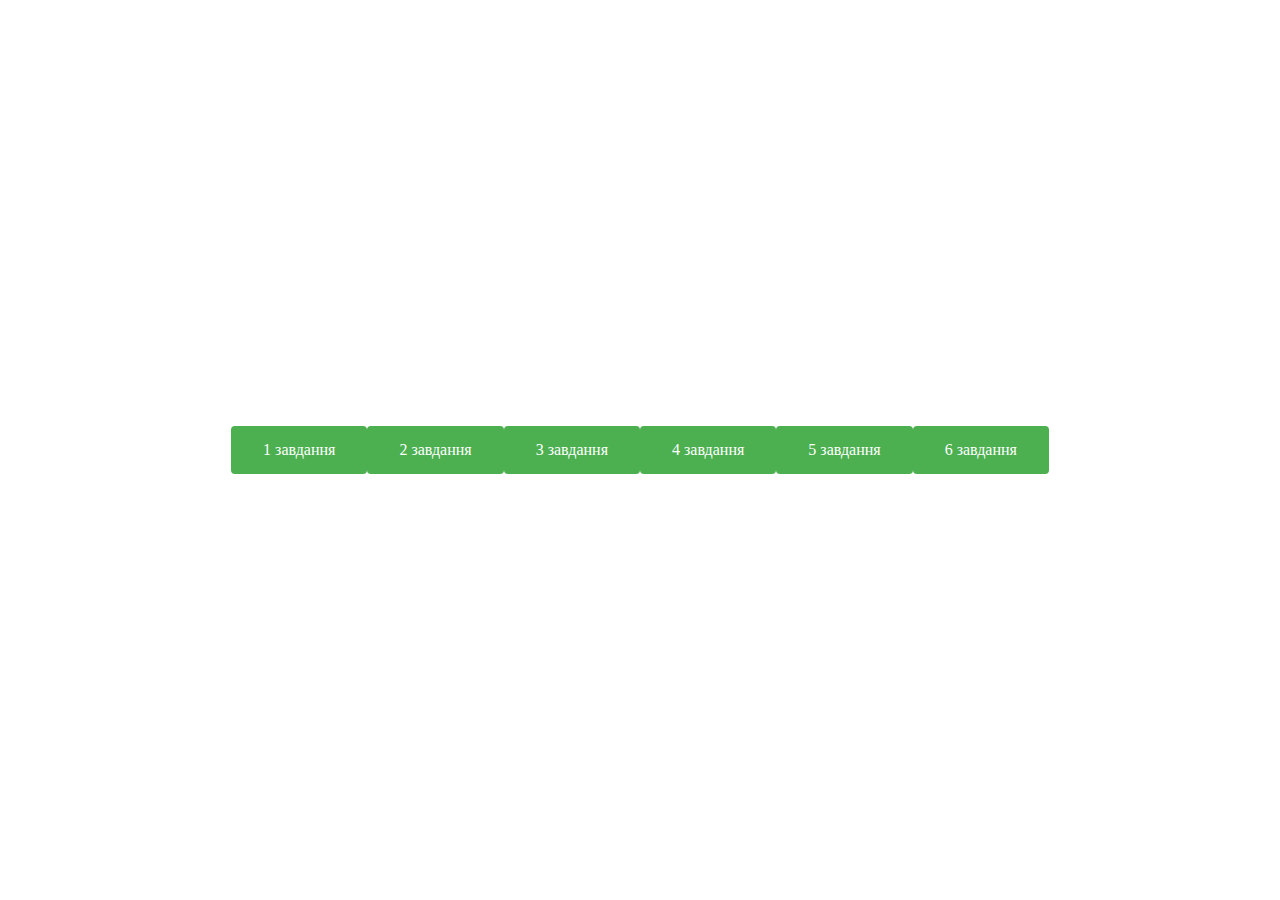
<file: index.html>
<!DOCTYPE html>
<html lang="en">
<head>
    <meta charset="UTF-8">
    <meta name="viewport" content="width=device-width, initial-scale=1.0">
    <link rel="stylesheet" href="Style.css">
    <title>Document</title>
</head>
<body>
    <a href="Tasks/task1/task1.html" target="_blank">1 завдання</a>
    <a href="Tasks/task2/task2.html" target="_blank">2 завдання</a>
    <a href="Tasks/task3/task3.html" target="_blank">3 завдання</a>
    <a href="Tasks/task4/task4.html" target="_blank">4 завдання</a>
    <a href="Tasks/task5/task5.html" target="_blank">5 завдання</a>
    <a href="Tasks/task6/task6.html" target="_blank">6 завдання</a>
</body>
</html>
</file>
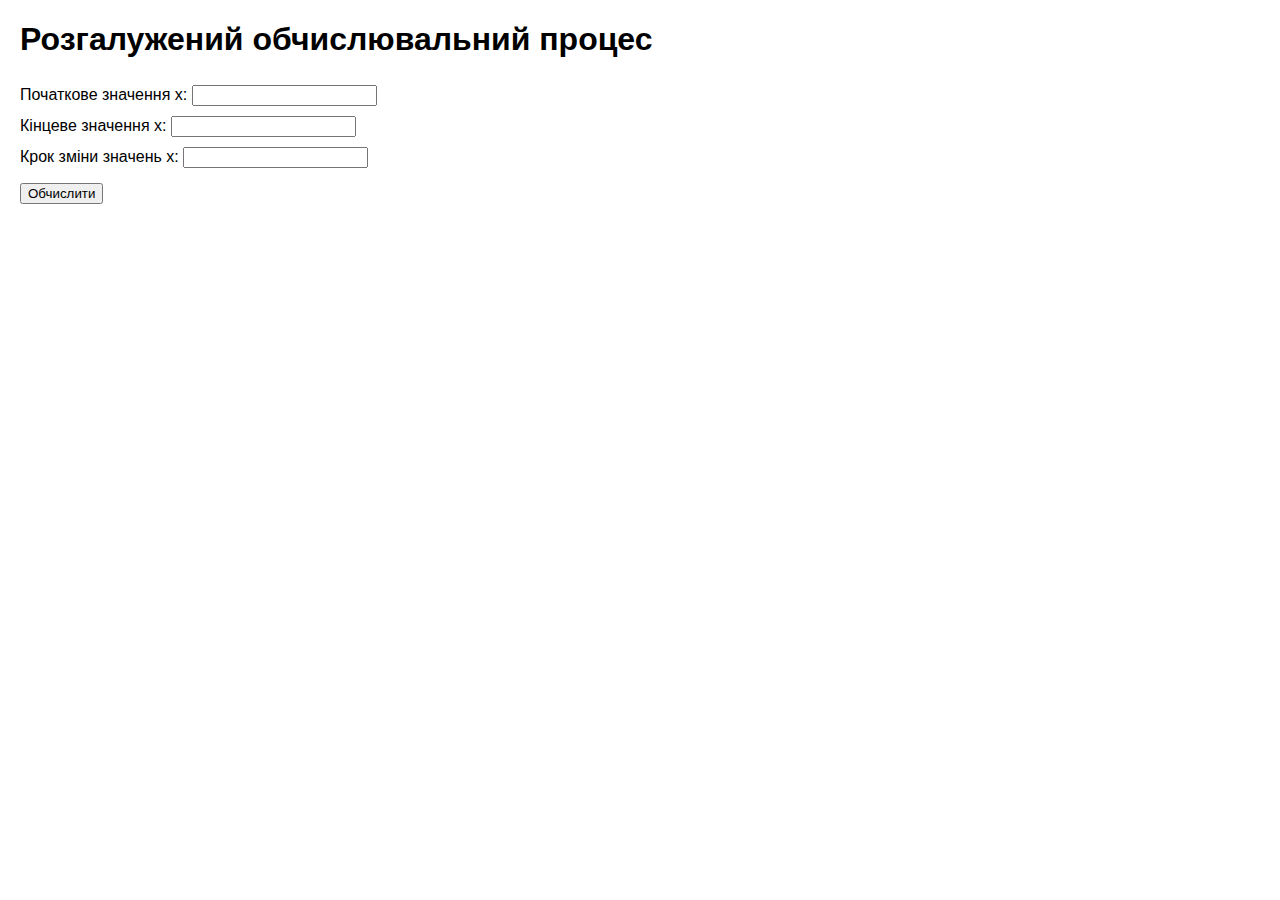
<file: Task4/task4.html>
<!DOCTYPE html>
<html lang="en">
<head>
    <meta charset="UTF-8">
    <meta name="viewport" content="width=device-width, initial-scale=1.0">
    <title>Document</title>
    <style>
        body {
            font-family: Arial, sans-serif;
            margin: 20px;
        }
        input {
            margin: 5px 0;
        }
        button {
            margin-top: 10px;
        }
        #results {
            margin-top: 20px;
            white-space: pre;
            font-family: monospace;
        }
    </style>
</head>
<body>
    <h1>Розгалужений обчислювальний процес</h1>
    <label for="start">Початкове значення x:</label>
    <input type="number" id="start" step="any"><br>
    <label for="end">Кінцеве значення x:</label>
    <input type="number" id="end" step="any"><br>
    <label for="step">Крок зміни значень x:</label>
    <input type="number" id="step" step="any"><br>
    <button onclick="calculate()">Обчислити</button>

    <div id="results"></div>
    <script src="js.js"></script>
</body>
</html>
</file>
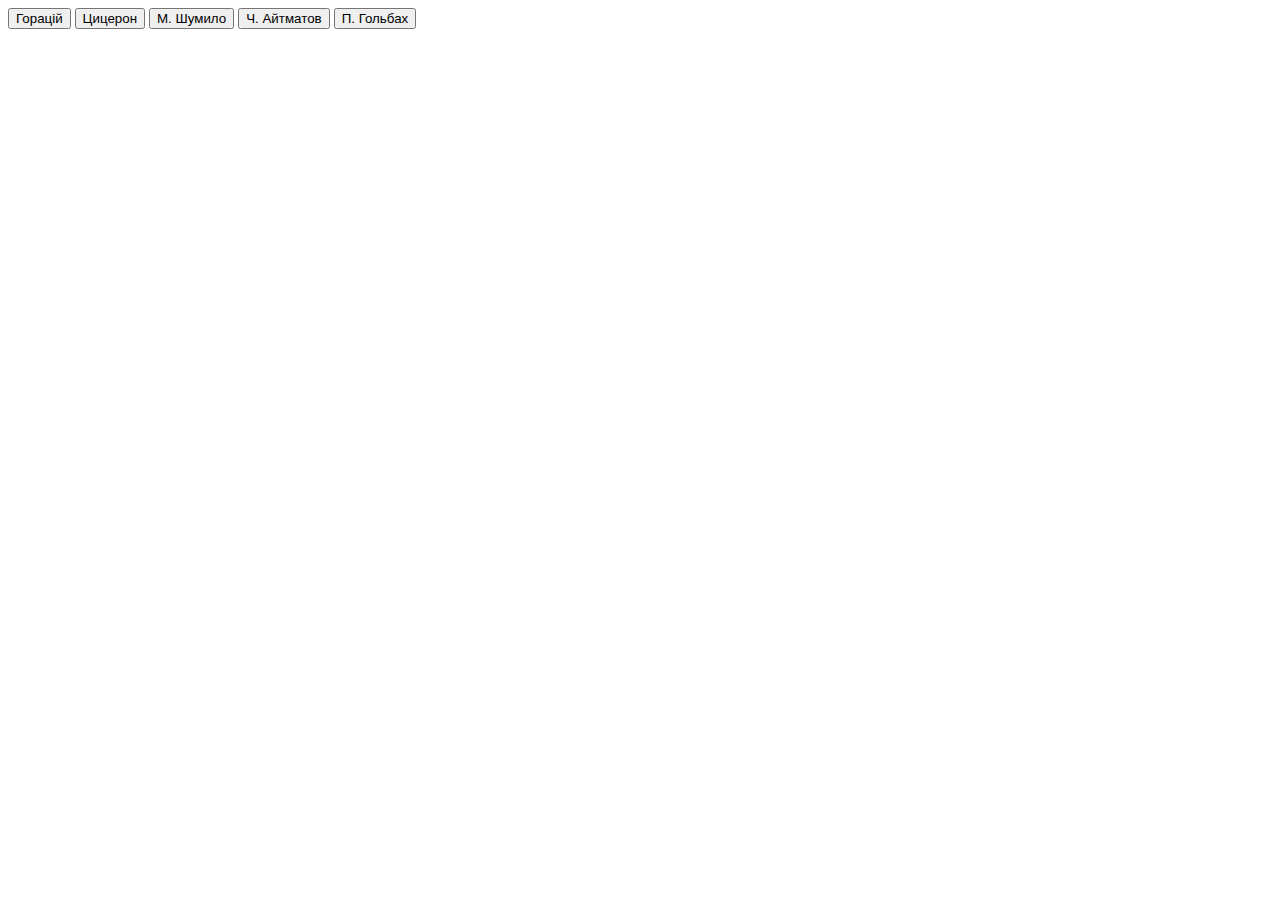
<file: Tasks/task2.html>
<!DOCTYPE html>
<html lang="en">
<head>
    <meta charset="UTF-8">
    <meta name="viewport" content="width=device-width, initial-scale=1.0">
    <title>Document</title>
    <link rel="stylesheet" href="task2css.css">
</head>
<body>
    <button id="gor"> Горацій </button>
    <button id="cuc">Цицерон </button>
    <button id="shu">М. Шумило</button>
    <button id="aim">Ч. Айтматов</button>
    <button id="she"> П. Гольбах</button>


    <div id="notification" class="notification" style="display: none;">
        <p></p>
        <button onclick="hideNotification()">Закрити</button>
      </div>

    <script src="task2js.js"></script>
</body>
</html>
</file>
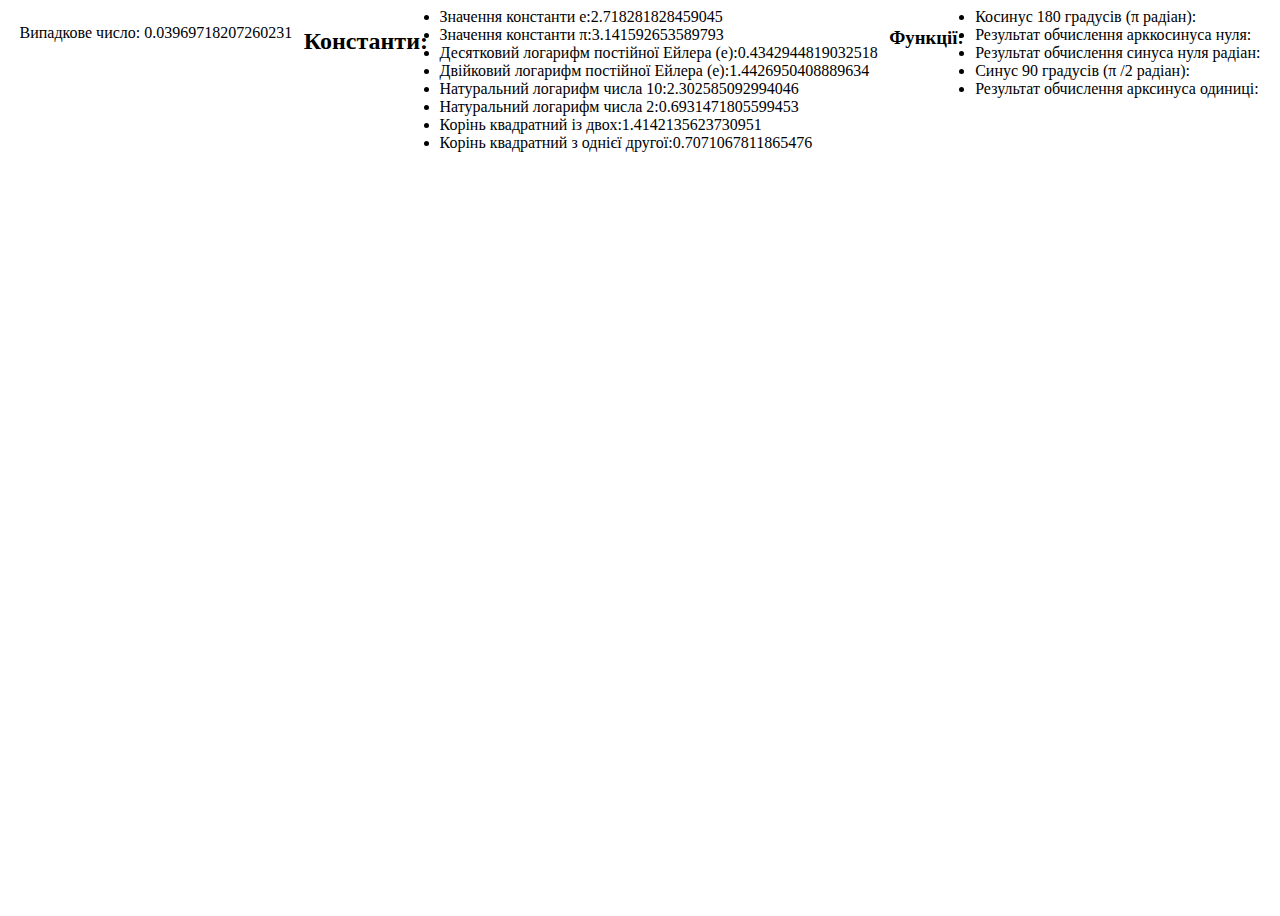
<file: Tasks/task3.html>
<!DOCTYPE html>
<html lang="en">
  <head>
    <meta charset="UTF-8" />
    <meta name="viewport" content="width=device-width, initial-scale=1.0" />
    <title>розгалужений обчислювальний процес</title>
  <link rel="stylesheet" type="text/css" href="task3css.css" />
  </head>
  <body onload = "insertRandomNumber()">
   <p id ="random-number"></p>
<h2>Константи:</h2>
   <us>
      <li>Значення константи е:<span id = "1"></span></li>
      <li>Значення константи π:<span id = "2"></span></li>
      <li>Десятковий логарифм постійної Ейлера (е):<span id = "3"></span></li>
      <li>Двійковий логарифм постійної Ейлера (е):<span id = "4"></span></li>
      <li>Натуральний логарифм числа 10:<span id = "5"></span></li>
      <li>Натуральний логарифм числа 2:<span id = "6"></span></li>
      <li>Корінь квадратний із двох:<span id = "7"></span></li>
      <li>Корінь квадратний з однієї другої:<span id = "8"></span></li>
    </us>
<h3>Функції:</h3>
    <us>
      <li>Косинус 180 градусів (π радіан):<span id = "9"></span></li>
      <li>Результат обчислення арккосинуса нуля:<span id = "10"></span></li>
      <li>Результат обчислення синуса нуля радіан:<span id = "11"></span></li>
      <li>Синус 90 градусів (π /2 радіан):<span id = "12"></span></li>
      <li>Результат обчислення арксинуса одиниці:<span id = "13"></span></li>
    </us>
    <script src="task3js.js"></script>
  </body>
</html>
</file>
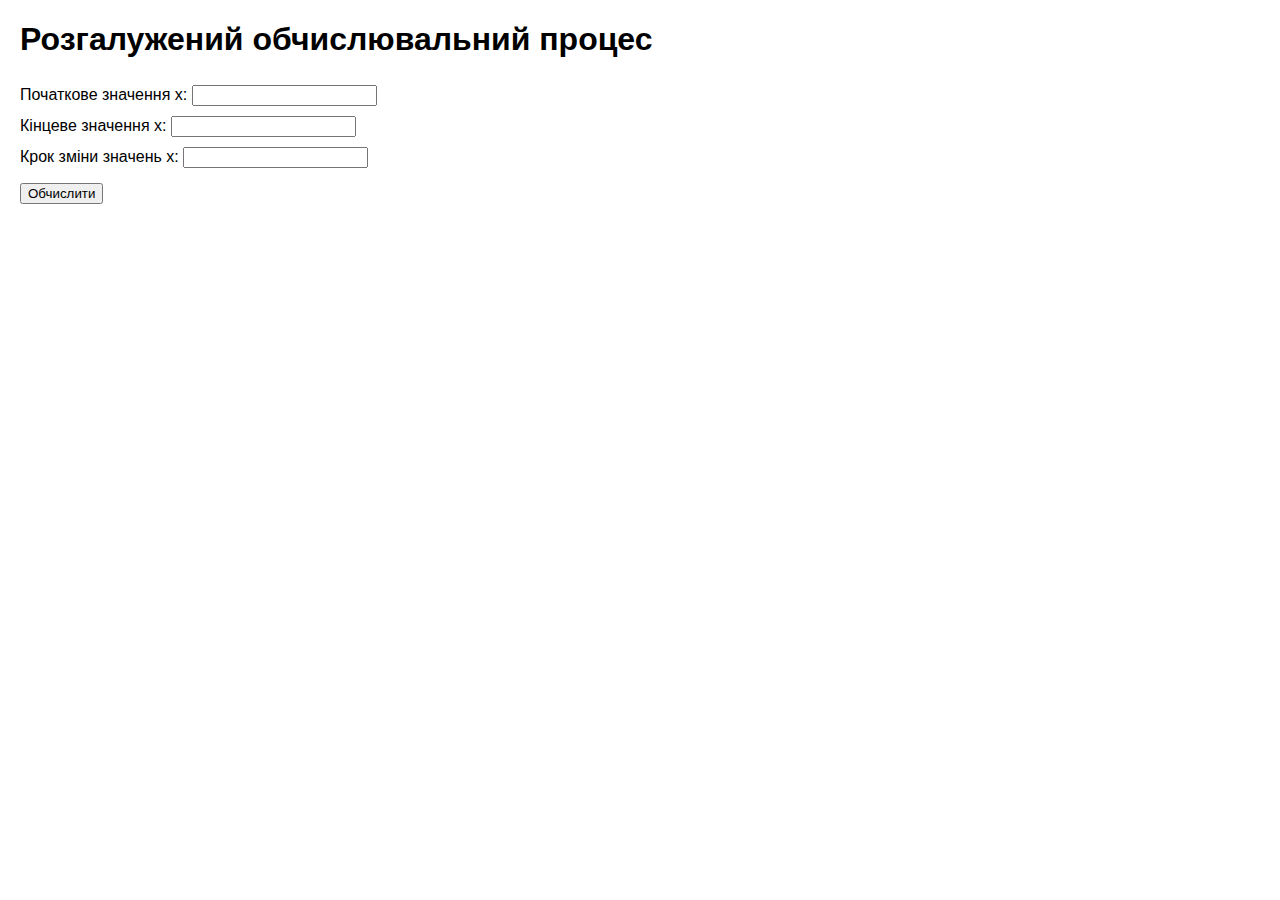
<file: Tasks/task4.html>
<!DOCTYPE html>
<html lang="en">
<head>
    <meta charset="UTF-8">
    <meta name="viewport" content="width=device-width, initial-scale=1.0">
    <title>Document</title>
    <style>
        body {
            font-family: Arial, sans-serif;
            margin: 20px;
        }
        input {
            margin: 5px 0;
        }
        button {
            margin-top: 10px;
        }
        #results {
            margin-top: 20px;
            white-space: pre;
            font-family: monospace;
        }
    </style>
</head>
<body>
    <h1>Розгалужений обчислювальний процес</h1>
    <label for="start">Початкове значення x:</label>
    <input type="number" id="start" step="any"><br>
    <label for="end">Кінцеве значення x:</label>
    <input type="number" id="end" step="any"><br>
    <label for="step">Крок зміни значень x:</label>
    <input type="number" id="step" step="any"><br>
    <button onclick="calculate()">Обчислити</button>

    <div id="results"></div>
    <script src="task4js.js"></script>
</body>
</html>
</file>
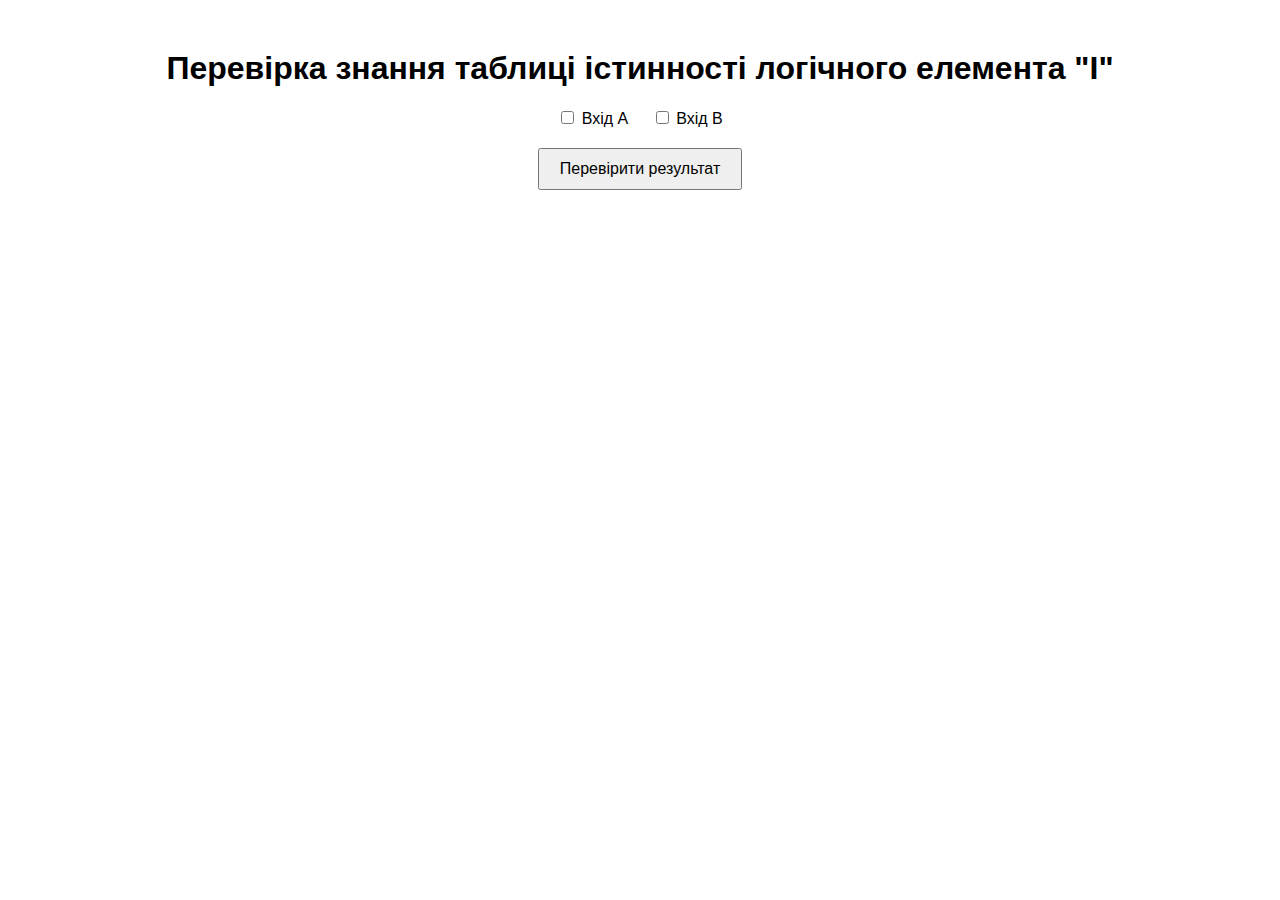
<file: Tasks/task2/task2.html>
<!DOCTYPE html>
<html lang="en">
<head>
    <meta charset="UTF-8">
    <meta name="viewport" content="width=device-width, initial-scale=1.0">
    <title>Document</title>
    <link rel="stylesheet" href="task2css.css">
</head>
<body>
    <h1>Перевірка знання таблиці істинності логічного елемента "І"</h1>
    <div>
        <label>
            <input type="checkbox" id="input1"> Вхід A
        </label>
        <label>
            <input type="checkbox" id="input2"> Вхід B
        </label>
    </div>
    <button id="checkButton">Перевірити результат</button>
    <p id="result"></p>

    <script src="task2js.js"></script>
</body>
</html>
</file>
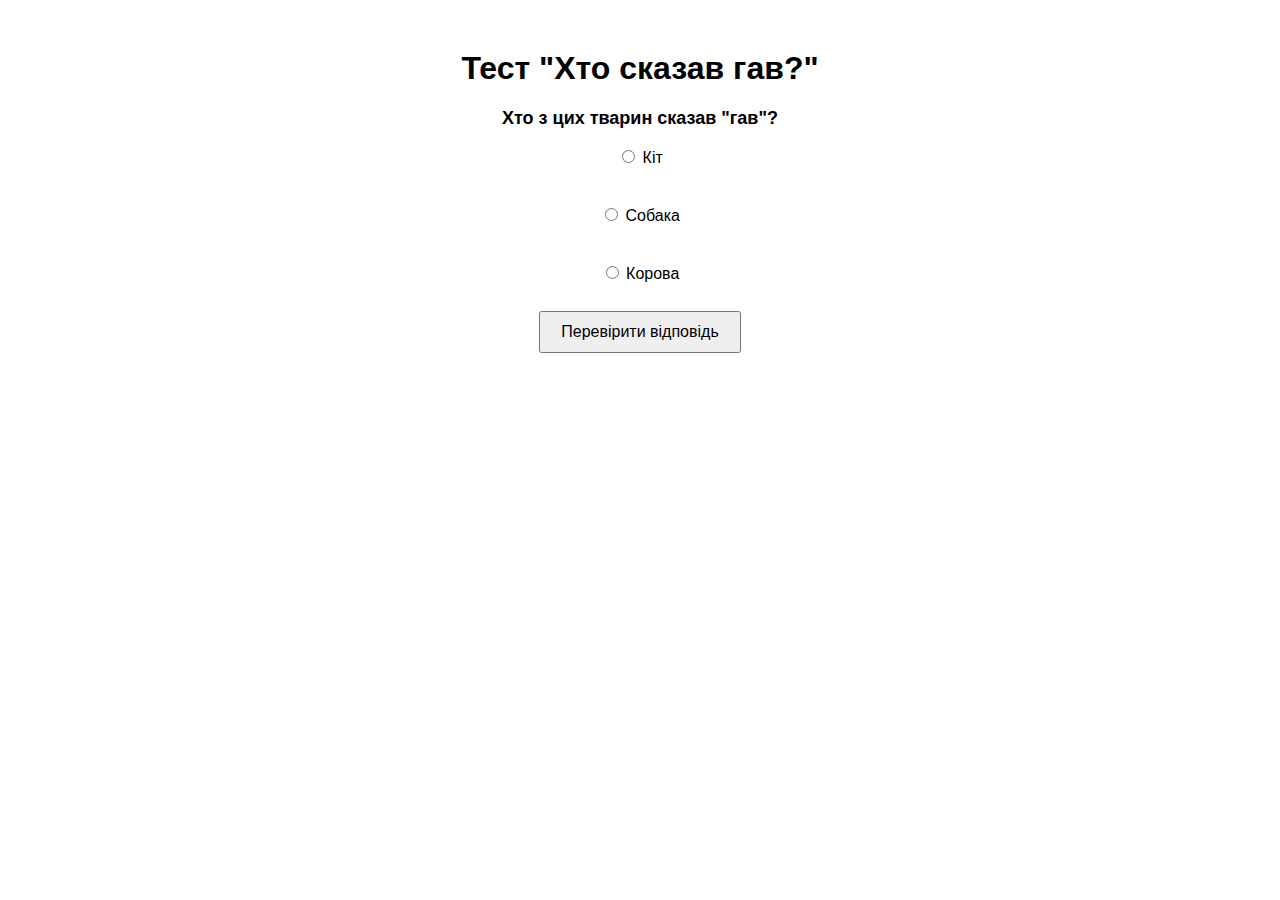
<file: Tasks/task3/task3.html>
<!DOCTYPE html>
<html lang="en">
  <head>
    <meta charset="UTF-8" />
    <meta name="viewport" content="width=device-width, initial-scale=1.0" />
    <title>розгалужений обчислювальний процес</title>
  <link rel="stylesheet" type="text/css" href="task3css.css" />
  </head>
  <body>
    <h1>Тест "Хто сказав гав?"</h1>
    <form id="quizForm">
        <p>Хто з цих тварин сказав "гав"?</p>
        <label>
            <input type="radio" name="animal" value="cat"> Кіт
        </label><br>
        <label>
            <input type="radio" name="animal" value="dog"> Собака
        </label><br>
        <label>
            <input type="radio" name="animal" value="cow"> Корова
        </label><br>
        <button type="button" id="submitButton">Перевірити відповідь</button>
    </form>
    <p id="result"></p>
    <script src="task3js.js"></script>
  </body>
</html>
</file>
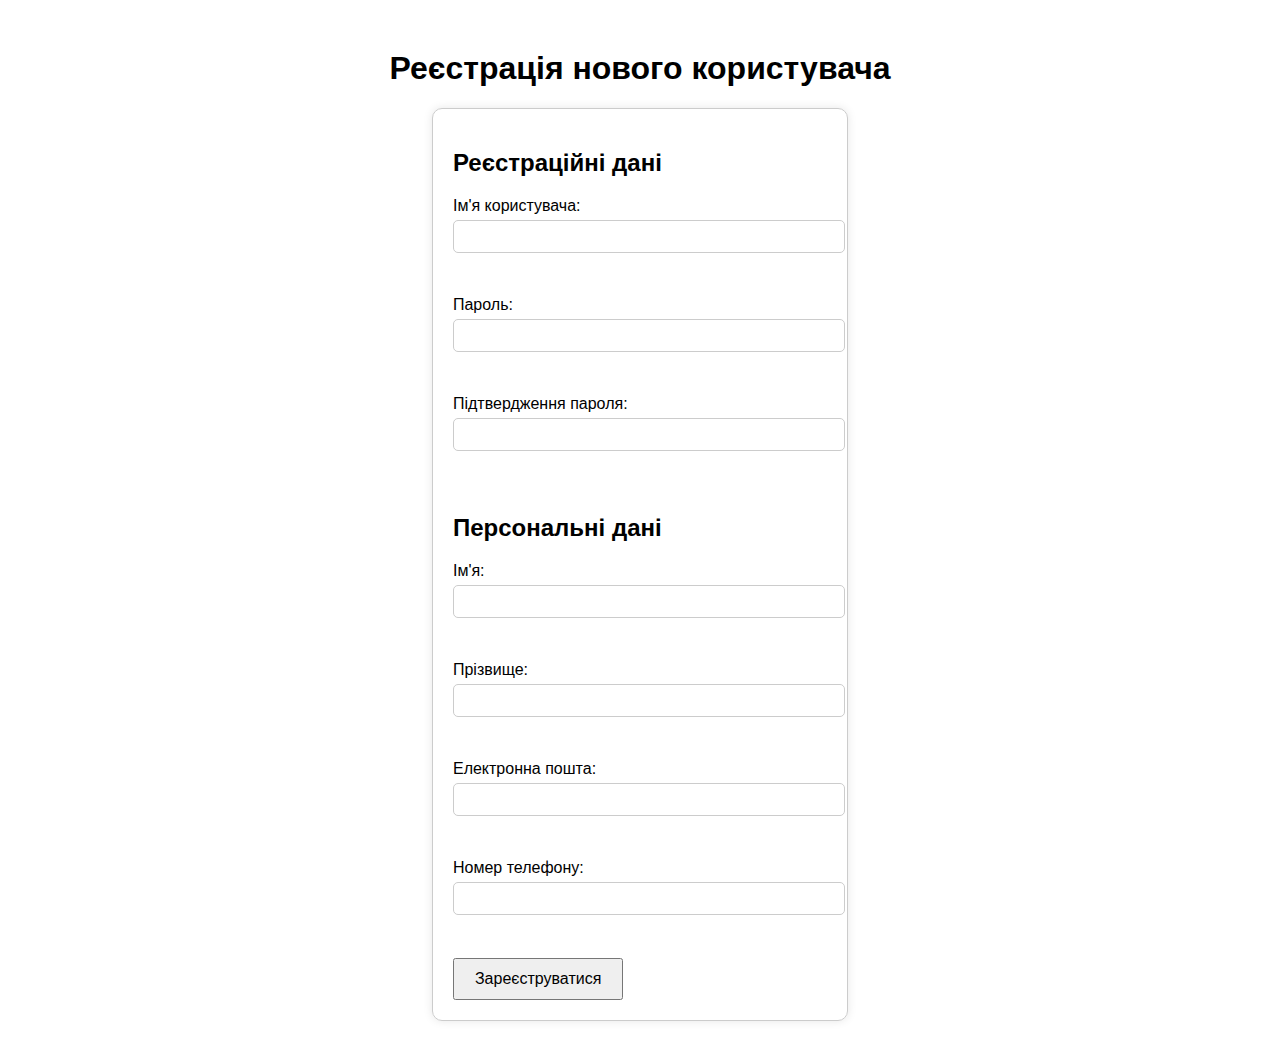
<file: Tasks/task4/task4.html>
<!DOCTYPE html>
<html lang="en">
<head>
    <meta charset="UTF-8">
    <meta name="viewport" content="width=device-width, initial-scale=1.0">
    <title>Document</title>
    <link rel="stylesheet" href="task4css.css">
</head>
<body>
    <h1>Реєстрація нового користувача</h1>
    <form id="registrationForm">
        <h2>Реєстраційні дані</h2>
        <label>
            Ім'я користувача:
            <input type="text" id="username" required>
        </label><br>
        <label>
            Пароль:
            <input type="password" id="password" required>
        </label><br>
        <label>
            Підтвердження пароля:
            <input type="password" id="confirmPassword" required>
        </label><br>

        <h2>Персональні дані</h2>
        <label>
            Ім'я:
            <input type="text" id="firstName" required>
        </label><br>
        <label>
            Прізвище:
            <input type="text" id="lastName" required>
        </label><br>
        <label>
            Електронна пошта:
            <input type="email" id="email" required>
        </label><br>
        <label>
            Номер телефону:
            <input type="tel" id="phone" required>
        </label><br>

        <button type="button" id="submitButton">Зареєструватися</button>
    </form>
    <p id="result"></p>
    <script src="task4js.js"></script>
</body>
</html>
</file>
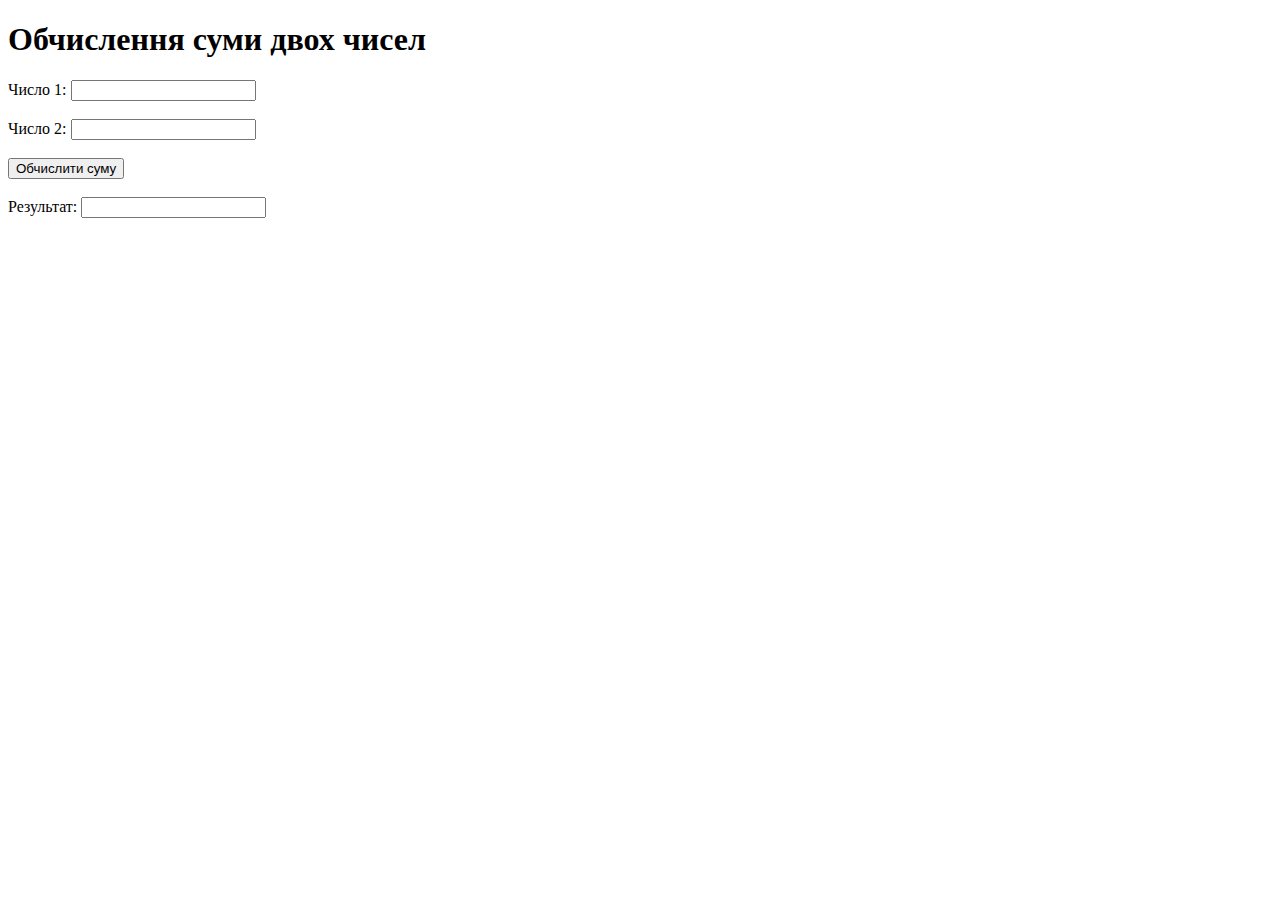
<file: Tasks/task5/task5.html>
<!DOCTYPE html>
<html lang="en">
<head>
    <meta charset="UTF-8">
    <meta name="viewport" content="width=device-width, initial-scale=1.0">
    <title>Document</title>
</head>
<body>
    <h1>Обчислення суми двох чисел</h1>
    <form onsubmit="calculateSum(); return false;">
        <label for="num1">Число 1:</label>
        <input type="text" id="num1" name="num1" required><br><br>
        <label for="num2">Число 2:</label>
        <input type="text" id="num2" name="num2" required><br><br>
        <input type="submit" value="Обчислити суму">
    </form>
    <br>
    <label for="result">Результат:</label>
    <input type="text" id="result" name="result" readonly>
   <script src="task5.js"></script>
</body>
</html>
</file>
<file: Style.css>
body{
    display: flex;
    justify-content: center;
    align-items: center;
    text-align: center;
    height: 100vh;
    margin: 0;
}

a{
    background-color: #4CAF50;
    color: white;
    padding: 15px 32px;
    text-align: center;
    text-decoration: none;
    display: inline-block;
    border: none;
    border-radius: 4px;
    transition: background-color 0.3s ease;
}
a:hover {
    background-color: #45a049;
}
</file>
<file: Tasks/task2css.css>
.notification {
    position: fixed;
    top: 10px;
    right: 10px;
    background: lightgray;
    padding: 10px;
    border: 1px solid #aaa;
    border-radius: 5px;
}
</file>
<file: Tasks/task3css.css>
body{
    display: flex;
    flex-direction: row;
    justify-content: space-evenly;
    height: 100vh;
    }
</file>
<file: Tasks/task2/task2css.css>
body {
    font-family: Arial, sans-serif;
    text-align: center;
    margin-top: 50px;
}

div {
    margin-bottom: 20px;
}

label {
    margin: 0 10px;
}

button {
    padding: 10px 20px;
    font-size: 16px;
    cursor: pointer;
}

button:hover {
    background-color: #ddd;
}
</file>
<file: Tasks/task3/task3css.css>
body {
    font-family: Arial, sans-serif;
    text-align: center;
    margin-top: 50px;
}

form {
    margin-bottom: 20px;
}

label {
    margin: 10px 0;
    display: block;
}

button {
    padding: 10px 20px;
    font-size: 16px;
    cursor: pointer;
}

button:hover {
    background-color: #ddd;
}

p {
    font-size: 18px;
    font-weight: bold;
}
</file>
<file: Tasks/task4/task4css.css>
body {
    font-family: Arial, sans-serif;
    text-align: center;
    margin-top: 50px;
}

form {
    display: inline-block;
    text-align: left;
    margin-bottom: 20px;
    padding: 20px;
    border: 1px solid #ccc;
    border-radius: 10px;
    box-shadow: 0 0 10px rgba(0, 0, 0, 0.1);
}

label {
    display: block;
    margin-bottom: 10px;
}

input {
    width: 100%;
    padding: 8px;
    margin-top: 5px;
    margin-bottom: 15px;
    border: 1px solid #ccc;
    border-radius: 5px;
}

button {
    padding: 10px 20px;
    font-size: 16px;
    cursor: pointer;
}

button:hover {
    background-color: #ddd;
}

p {
    font-size: 18px;
    font-weight: bold;
}
</file>
